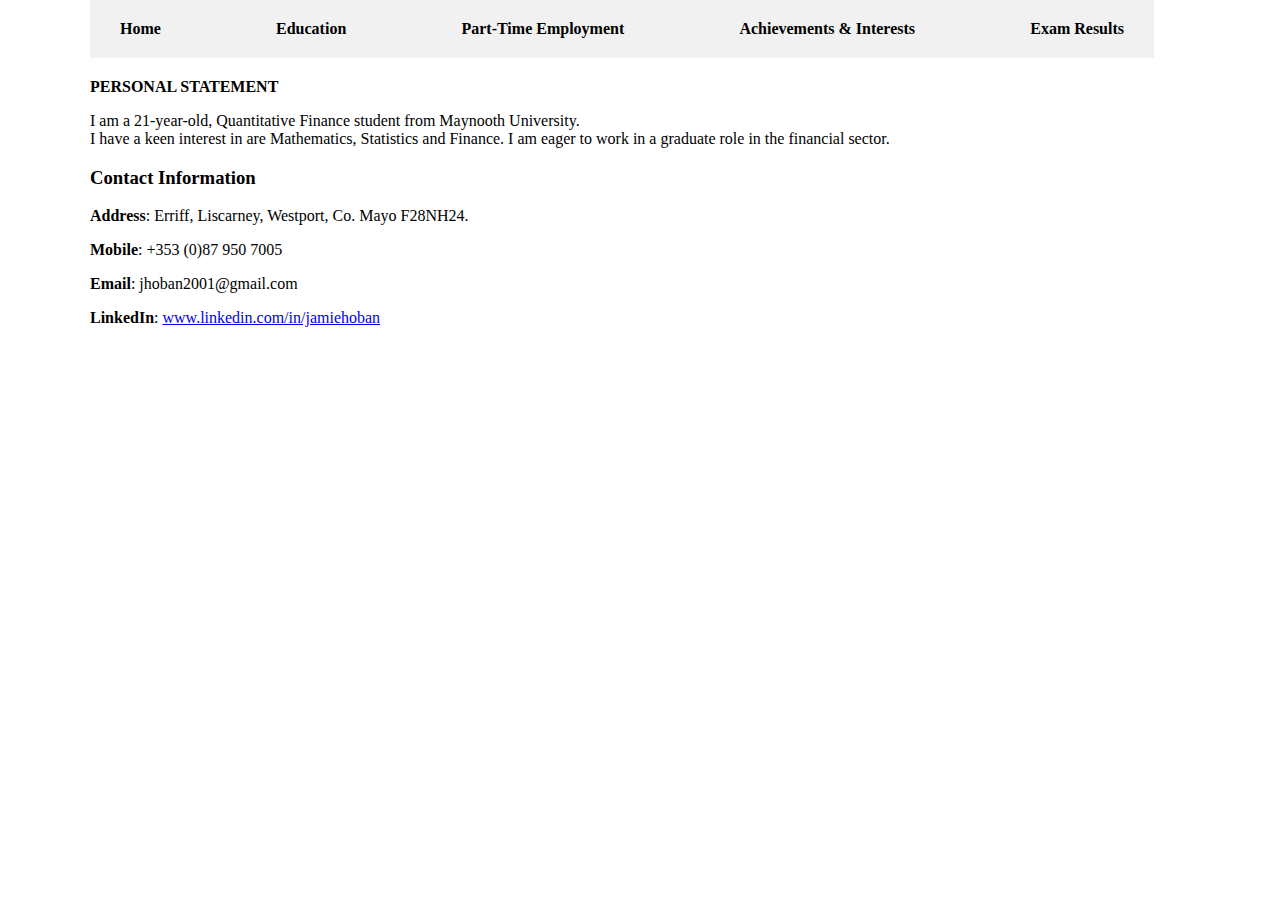
<file: index.html>
<!DOCTYPE html>
<html lang="en">
<head>
    <meta charset="UTF-8">
    <meta name="viewport" content="width: device-width, initial-scale=1.0">
    <link rel="stylesheet" href="styles.css">
    <title>Curriculum Vitae</title>
</head>
<body class="narrow-content">
    <header>
        <nav class="navbar">
        <a href="index.html">Home</a>
        <a href="Education.html">Education</a>
        <a href="Employment.html">Part-Time Employment</a>
        <a href="AchievementsInterests.html">Achievements & Interests</a>
        <a href="ExamResults.html">Exam Results</a>
        
        </nav>
    </header>
    <main>
        <div class="container">
        </div>
        <div class="section-heading"><br><b>PERSONAL STATEMENT</b></div>
        <div class="section-content">
        <p>
            I am a 21-year-old, Quantitative Finance student from Maynooth University.<br>
            I have a keen interest in are Mathematics, Statistics and Finance. 
            I am eager to work in a graduate role in the financial sector.
        </p>
        </div>
    </main>
    <footer>
        <h3>Contact Information</h3>
        <div class="contact-info">
        <p><b>Address</b>: Erriff, Liscarney, Westport, Co. Mayo F28NH24.</p>
        <p><b>Mobile</b>: +353 (0)87 950 7005</p>
        <p><b>Email</b>: jhoban2001@gmail.com</p>
        <p><b>LinkedIn</b>: <a href="www.linkedin.com/in/jamiehoban">www.linkedin.com/in/jamiehoban</a></p>
        </div>
    </footer>
</body>
</html>
</file>
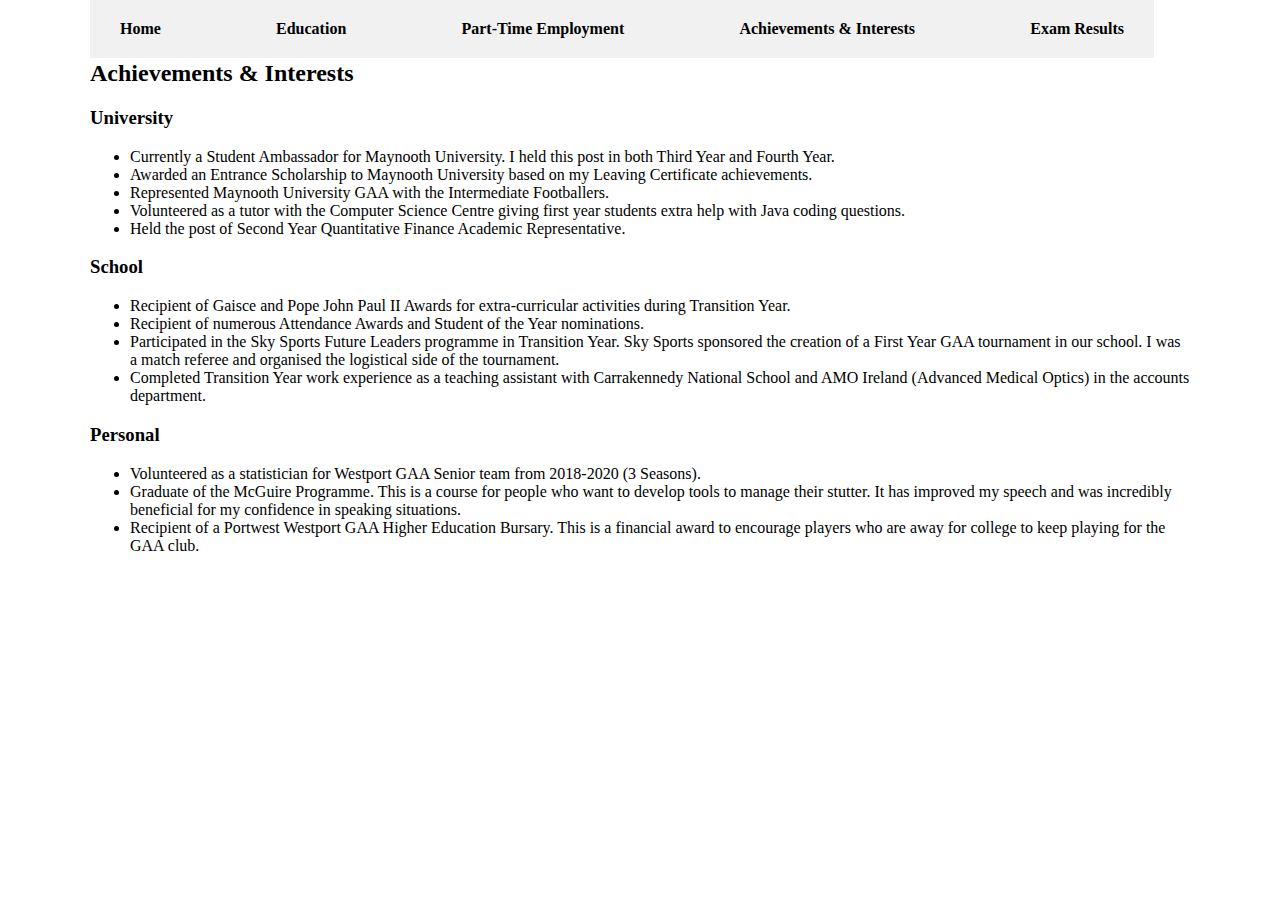
<file: AchievementsInterests.html>
<!DOCTYPE html>
<html lang="en">
<head>
    <meta charset="UTF-8">
    <meta name="viewport" content="width: device-width, initial-scale=1.0">
    <link rel="stylesheet" href="styles.css">
    <title>Achievements & Interests</title>
</head>
<body class="narrow-content">
    <header>
        <nav class="navbar">
            <a href="index.html">Home</a>
            <a href="Education.html">Education</a>
            <a href="Employment.html">Part-Time Employment</a>
            <a href="AchievementsInterests.html">Achievements & Interests</a>
            <a href="ExamResults.html">Exam Results</a>
        </nav>
    </header>

    <main>
        <h2><b>Achievements & Interests</b></h2>
        <h3><b>University</b></h3>
        <ul>
            <li>Currently a Student Ambassador for Maynooth University. I held this post in both Third Year and Fourth Year.</li>
            <li>Awarded an Entrance Scholarship to Maynooth University based on my Leaving Certificate achievements.</li>
            <li>Represented Maynooth University GAA with the Intermediate Footballers.</li>
            <li>Volunteered as a tutor with the Computer Science Centre giving first year students extra help with Java coding questions.</li>
            <li>Held the post of Second Year Quantitative Finance Academic Representative.</li>
        </ul>
        <h3><b>School</b></h3>
        <ul>
            <li>Recipient of Gaisce and Pope John Paul II Awards for extra-curricular activities during Transition Year.</li>
            <li>Recipient of numerous Attendance Awards and Student of the Year nominations.</li>
            <li>Participated in the Sky Sports Future Leaders programme in Transition Year. Sky Sports sponsored the creation of a First Year GAA tournament in our school. I was a match referee and organised the logistical side of the tournament.</li>
            <li>Completed Transition Year work experience as a teaching assistant with Carrakennedy National School and AMO Ireland (Advanced Medical Optics) in the accounts department.</li>
        </ul>
        <h3><b>Personal</b></h3>
          <ul>
            <li>Volunteered as a statistician for Westport GAA Senior team from 2018-2020 (3 Seasons).</li>
            <li>Graduate of the McGuire Programme. This is a course for people who want to develop tools to manage their stutter. It has improved my speech and was incredibly beneficial for my confidence in speaking situations.</li>
            <li>Recipient of a Portwest Westport GAA Higher Education Bursary. This is a financial award to encourage players who are away for college to keep playing for the GAA club.</li>
          </ul>
    </main>
</body>
</html>
</file>
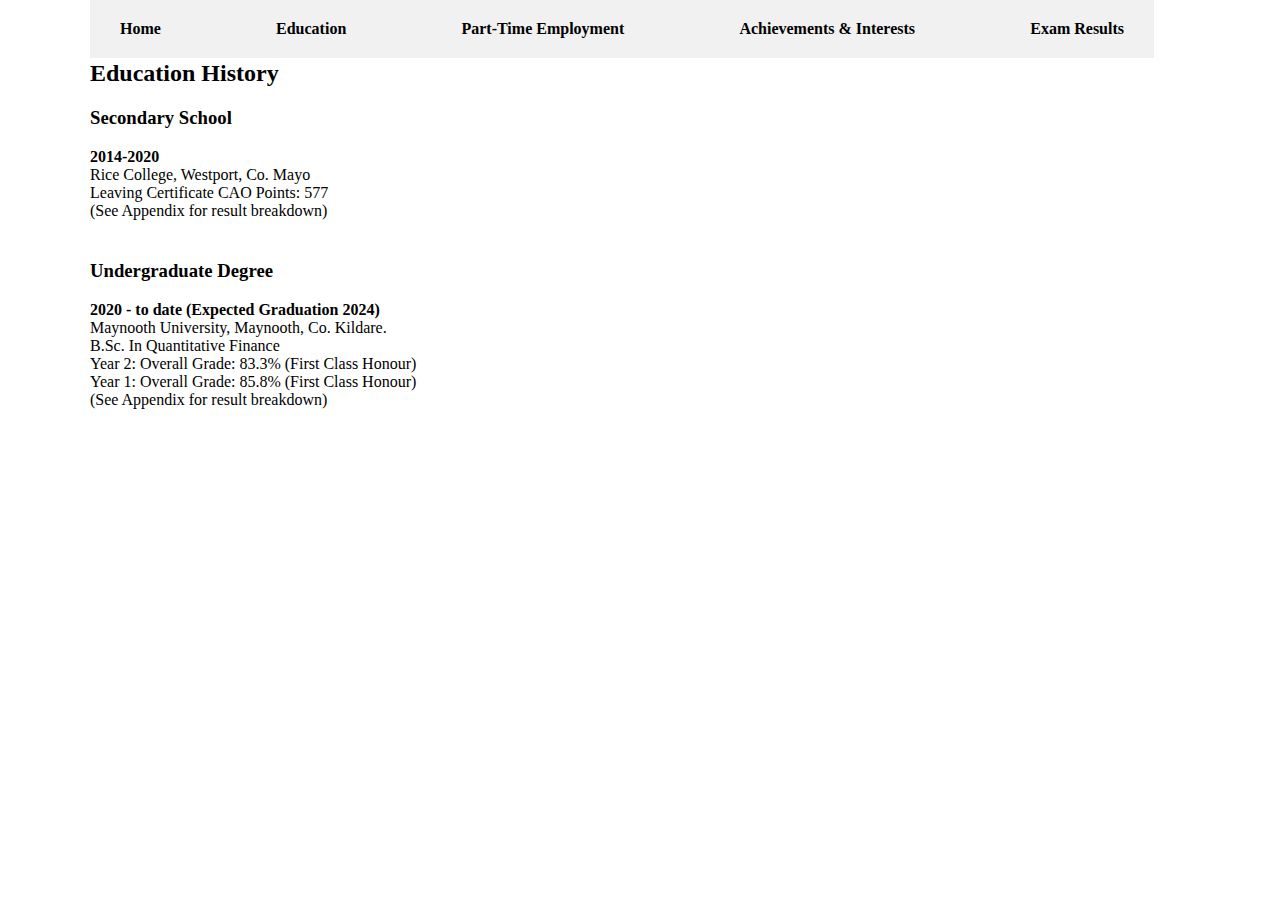
<file: Education.html>
<!DOCTYPE html>
<html lang="en">
<head>
    <meta charset="UTF-8">
    <meta name="viewport" content="width: device-width, initial-scale=1.0">
    <link rel="stylesheet" href="styles.css">
    <title>Education</title>
</head>
<body class="narrow-content">
    <header>
        <nav class="navbar">
            <a href="index.html">Home</a>
            <a href="Education.html">Education</a>
            <a href="Employment.html">Part-Time Employment</a>
            <a href="AchievementsInterests.html">Achievements & Interests</a>
            <a href="ExamResults.html">Exam Results</a>
        </nav>
    </header>

    <main>
        <h2>Education History</h2>
        <div class="section-content">
        <h3>Secondary School</h3>
        <p><b>2014-2020</b><br>Rice College, Westport, Co. Mayo<br>Leaving Certificate CAO Points: 577<br>(See Appendix for result breakdown)</p>
        <h3><br>Undergraduate Degree</h3>
        <p><b>2020 - to date (Expected Graduation 2024)</b><br>Maynooth University, Maynooth, Co. Kildare.<br>B.Sc. In Quantitative Finance<br>Year 2: Overall Grade: 83.3% (First Class Honour)<br>Year 1: Overall Grade: 85.8% (First Class Honour)<br>(See Appendix for result breakdown)</p>
        </div>
    </main>
</body>
</html>
</file>
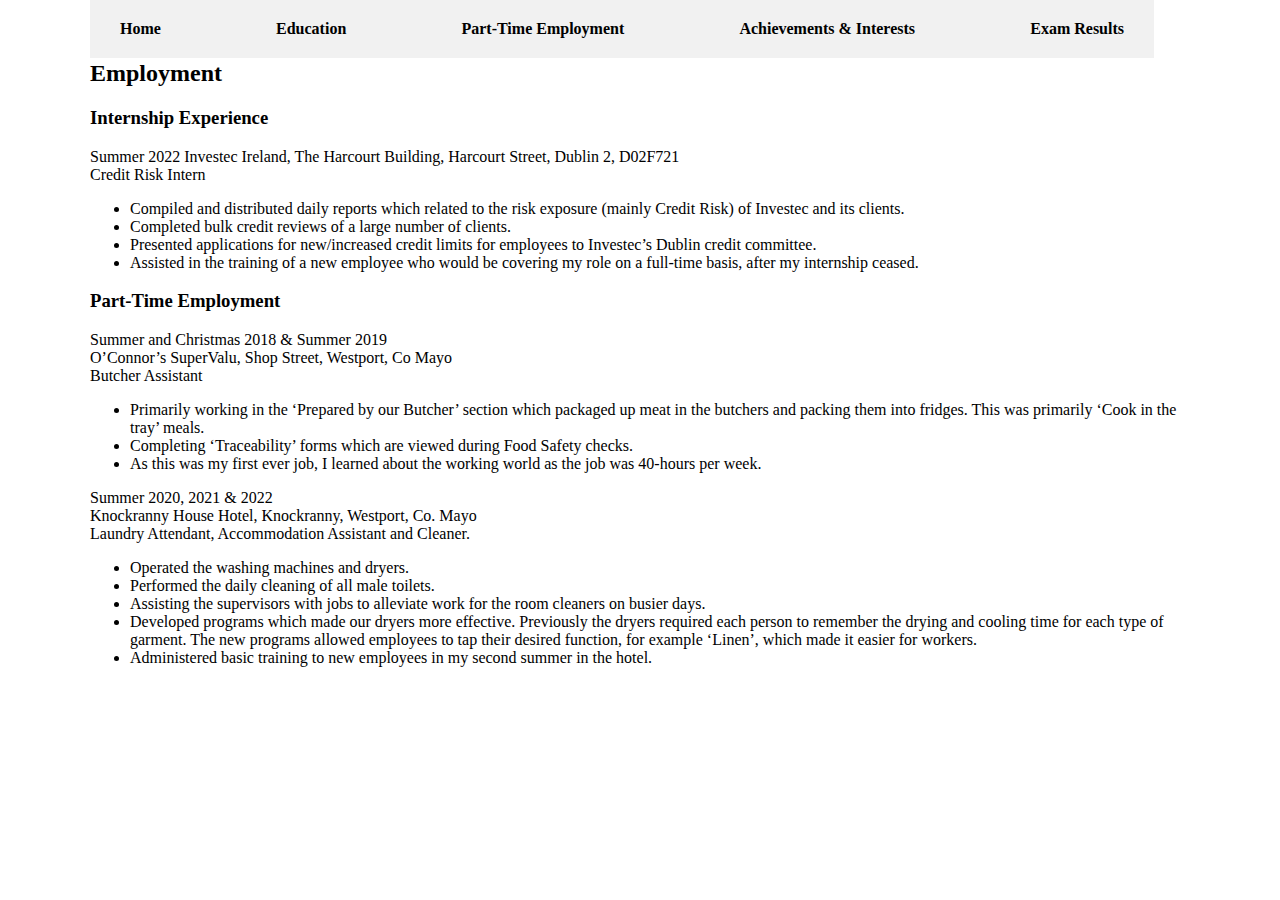
<file: Employment.html>
<!DOCTYPE html>
<html lang="en">
<head>
    <meta charset="UTF-8">
    <meta name="viewport" content="width: device-width, initial-scale=1.0">
    <link rel="stylesheet" href="styles.css">
    <title>Emloyment History</title>
</head>
<body class="narrow-content">
    <header>
        <nav class="navbar">
            <a href="index.html">Home</a>
            <a href="Education.html">Education</a>
            <a href="Employment.html">Part-Time Employment</a>
            <a href="AchievementsInterests.html">Achievements & Interests</a>
            <a href="ExamResults.html">Exam Results</a>
        </nav>
    </header>

    <main>
        <h2><b>Employment</b></h2>
        <h3><b>Internship Experience</b></h3>
        <div class="section-content">
            <p>
                Summer 2022 Investec Ireland, The Harcourt Building, Harcourt Street, Dublin 2, D02F721<br>
                Credit Risk Intern
            </p>
            <ul>
                <li>Compiled and distributed daily reports which related to the risk exposure (mainly Credit Risk) of Investec and its clients.</li>
                <li>Completed bulk credit reviews of a large number of clients.</li>
                <li>Presented applications for new/increased credit limits for employees to Investec’s Dublin credit committee.</li>
                <li>Assisted in the training of a new employee who would be covering my role on a full-time basis, after my internship ceased.</li>
            </ul>
        </div>
        <h3><b>Part-Time Employment</b></h3>
        <div class="section-content">
            <p>
                Summer and Christmas 2018	& Summer 2019<br>O’Connor’s SuperValu, Shop Street, Westport, Co Mayo<br>Butcher Assistant
            </p>
            <ul>
                <li>Primarily working in the ‘Prepared by our Butcher’ section which packaged up meat in the butchers and packing them into fridges. This was primarily ‘Cook in the tray’ meals.</li>
                <li>Completing ‘Traceability’ forms which are viewed during Food Safety checks.</li>
                <li>As this was my first ever job, I learned about the working world as the job was 40-hours per week.</li>
            </ul>
             <p>
                Summer 2020, 2021 & 2022<br>Knockranny House Hotel, Knockranny, Westport, Co. Mayo<br>Laundry Attendant, Accommodation Assistant and Cleaner.
            </p>
            <ul>
                <li>Operated the washing machines and dryers.</li>
                <li>Performed the daily cleaning of all male toilets.</li>
                <li>Assisting the supervisors with jobs to alleviate work for the room cleaners on busier days.</li>
                <li>Developed programs which made our dryers more effective. Previously the dryers required each person to remember the drying and cooling time for each type of garment. The new programs allowed employees to tap their desired function, for example ‘Linen’, which made it easier for workers.</li>
                <li>Administered basic training to new employees in my second summer in the hotel.</li>
            </ul>
        </div>
    </main>
</body>
</html>
</file>
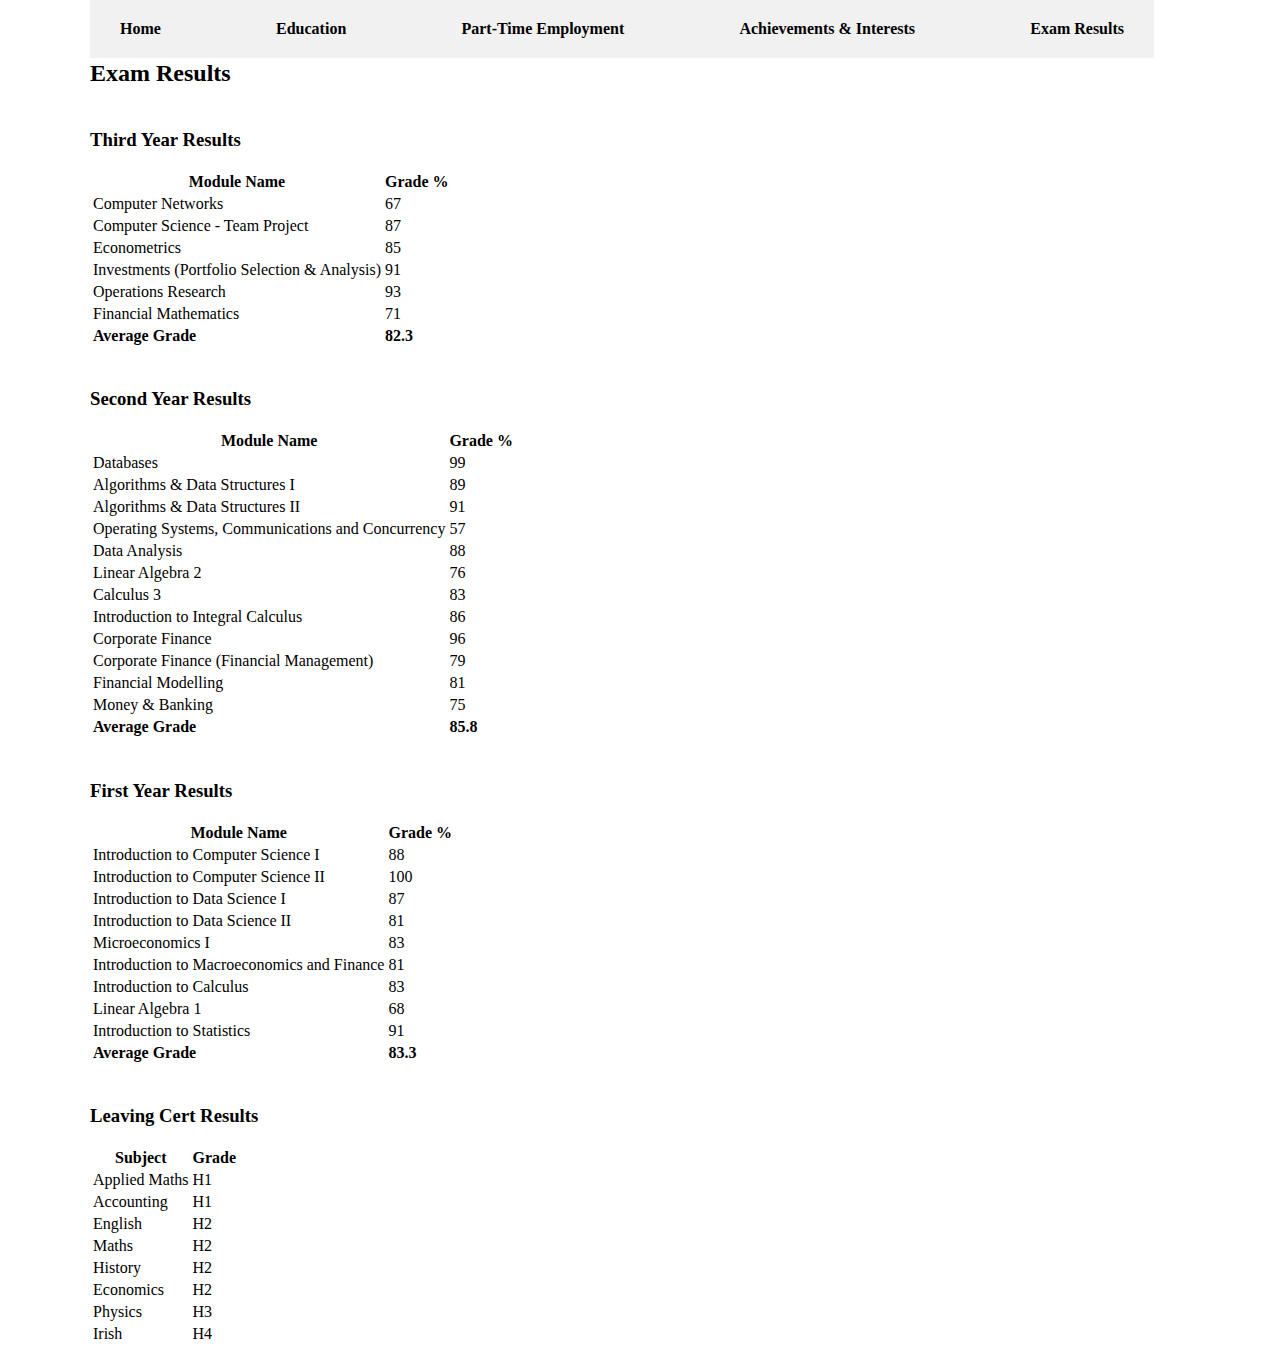
<file: ExamResults.html>
<!DOCTYPE html>
<html lang="en">
<head>
    <meta charset="UTF-8">
    <meta name="viewport" content="width: device-width, initial-scale=1.0">
    <title>Exam Results</title>
    <link rel="stylesheet" href="styles.css">
</head>
<body class="narrow-content">
     <header>
        <nav class="navbar">
            <a href="index.html">Home</a>
            <a href="Education.html">Education</a>
            <a href="Employment.html">Part-Time Employment</a>
            <a href="AchievementsInterests.html">Achievements & Interests</a>
            <a href="ExamResults.html">Exam Results</a>
        </nav>
    </header>

    <main>
    <h2>Exam Results</h2>
    <div class="section-content">
        <table class="appendix-table">
        <h3><br><b>Third Year Results</b></h3>
           <tr>
            <th>Module Name                                </th>
            <th>Grade %</th>
        </tr>
        <tr>
            <td>Computer Networks</td>
            <td>67</td>
        </tr>
        <tr>
            <td>Computer Science - Team Project</td>
            <td>87</td>
        </tr>
        <tr>
            <td>Econometrics</td>
            <td>85</td>
        </tr>
        <tr>
            <td>Investments (Portfolio Selection & Analysis)</td>
            <td>91</td>
        </tr>
        <tr>
            <td>Operations Research</td>
            <td>93</td>
        </tr>
        <tr>
            <td>Financial Mathematics</td>
            <td>71</td>
        </tr>
        <tr>
            <td><b>Average Grade</b></td>
            <td><b>82.3</b></td>
        </tr>
        </table>
        
        <table class="appendix-table">
        <h3><br><b>Second Year Results</b></h3>
           <tr>
            <th>Module Name</th>
            <th>Grade %</th>
        </tr>
        <tr>
            <td>Databases</td>
            <td>99</td>
        </tr>
        <tr>
            <td>Algorithms & Data Structures I</td>
            <td>89</td>
        </tr>
        <tr>
            <td>Algorithms & Data Structures II</td>
            <td>91</td>
        </tr>
        <tr>
            <td>Operating Systems, Communications and Concurrency</td>
            <td>57</td>
        </tr>
        <tr>
            <td>Data Analysis</td>
            <td>88</td>
        </tr>
        <tr>
            <td>Linear Algebra 2</td>
            <td>76</td>
        </tr>
        <tr>
            <td>Calculus 3</td>
            <td>83</td>
        </tr>
        <tr>
            <td>Introduction to Integral Calculus</td>
            <td>86</td>
        </tr>
        <tr>
            <td>Corporate Finance</td>
            <td>96</td>
        </tr>
        <tr>
            <td>Corporate Finance (Financial Management)</td>
            <td>79</td>
        </tr>
        <tr>
            <td>Financial Modelling</td>
            <td>81</td>
        </tr>
        <tr>
            <td>Money & Banking</td>
            <td>75</td>
        </tr>
        <tr>
            <td><b>Average Grade</b></td>
            <td><b>85.8</b></td>
        </tr>
        </table>

        <table class="appendix-table">
        <h3><br><b>First Year Results</b></h3>
            <tr>
            <th>Module Name                               </th>
            <th>Grade %</th>
        </tr>
        <tr>
            <td>Introduction to Computer Science I</td>
            <td>88</td>
        </tr>
        <tr>
            <td>Introduction to Computer Science II</td>
            <td>100</td>
        </tr>
        <tr>
            <td>Introduction to Data Science I</td>
            <td>87</td>
        </tr>
        <tr>
            <td>Introduction to Data Science II</td>
            <td>81</td>
        </tr>
        <tr>
            <td>Microeconomics I</td>
            <td>83</td>
        </tr>
        <tr>
            <td>Introduction to Macroeconomics and Finance</td>
            <td>81</td>
        </tr>
        <tr>
            <td>Introduction to Calculus</td>
            <td>83</td>
        </tr>
        <tr>
            <td>Linear Algebra 1</td>
            <td>68</td>
        </tr>
        <tr>
            <td>Introduction to Statistics</td>
            <td>91</td>
        </tr>
        <tr>
            <td><b>Average Grade</b></td>
            <td><b>83.3</b></td>
        </tr>
        </table>

        
        <table class="appendix-table">
        <h3><br><b>Leaving Cert Results</b></h3>
           <tr>
            <th>Subject                                    </th>
            <th>Grade</th>
        </tr>
        <tr>
            <td>Applied Maths</td>
            <td>H1</td>
        </tr>
        <tr>
            <td>Accounting</td>
            <td>H1</td>
        </tr>
        <tr>
            <td>English</td>
            <td>H2</td>
        </tr>
        <tr>
            <td>Maths</td>
            <td>H2</td>
        </tr>
        <tr>
            <td>History</td>
            <td>H2</td>
        </tr>
        <tr>
            <td>Economics</td>
            <td>H2</td>
        </tr>
        <tr>
            <td>Physics</td>
            <td>H3</td>
        </tr>
        <tr>
            <td>Irish</td>
            <td>H4</td>
        </tr>
        </table>
    </div>
    </main>
</body>
</html>
</file>
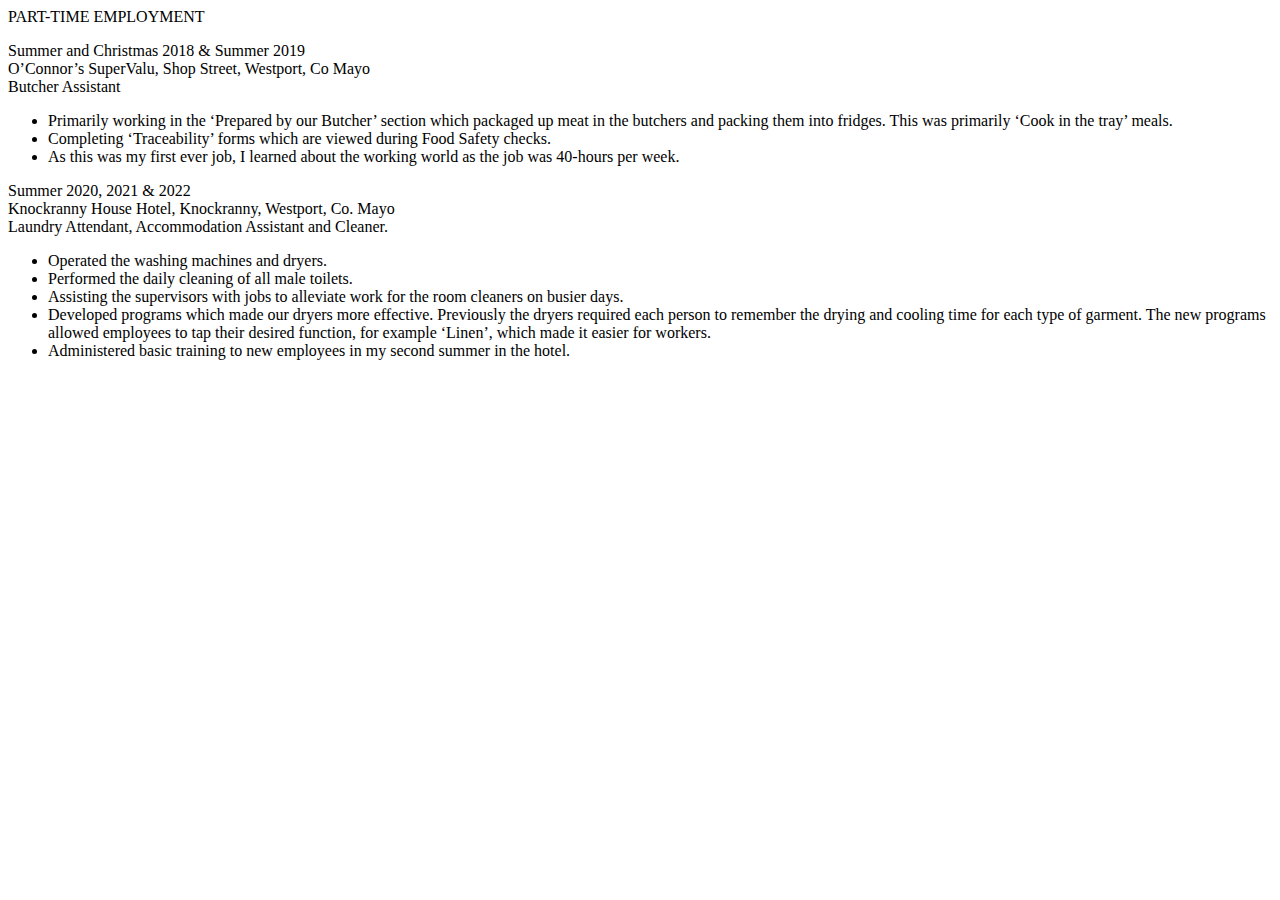
<file: PartTimeEmployment.html>
<!DOCTYPE html>
<html lang="en">
<head>
    <meta charset="UTF-8">
    <meta name="viewport" content="width=device-width, initial-scale=1.0">
    <title>Education</title>
</head>
<body>
    <div class="section-heading">PART-TIME EMPLOYMENT</div>
    <div class="section-content">
        <p>
            Summer and Christmas 2018	& Summer 2019<br>O’Connor’s SuperValu, Shop Street, Westport, Co Mayo<br>Butcher Assistant
        </p>
        <ul>
            <li>Primarily working in the ‘Prepared by our Butcher’ section which packaged up meat in the butchers and packing them into fridges. This was primarily ‘Cook in the tray’ meals.</li>
            <li>Completing ‘Traceability’ forms which are viewed during Food Safety checks.</li>
            <li>As this was my first ever job, I learned about the working world as the job was 40-hours per week.</li>
        </ul>
         <p>
            Summer 2020, 2021 & 2022<br>Knockranny House Hotel, Knockranny, Westport, Co. Mayo<br>Laundry Attendant, Accommodation Assistant and Cleaner.
        </p>
        <ul>
            <li>Operated the washing machines and dryers.</li>
            <li>Performed the daily cleaning of all male toilets.</li>
            <li>Assisting the supervisors with jobs to alleviate work for the room cleaners on busier days.</li>
            <li>Developed programs which made our dryers more effective. Previously the dryers required each person to remember the drying and cooling time for each type of garment. The new programs allowed employees to tap their desired function, for example ‘Linen’, which made it easier for workers.</li>
            <li>Administered basic training to new employees in my second summer in the hotel.</li>
        </ul>
    </div>
</body>
</html>
</file>
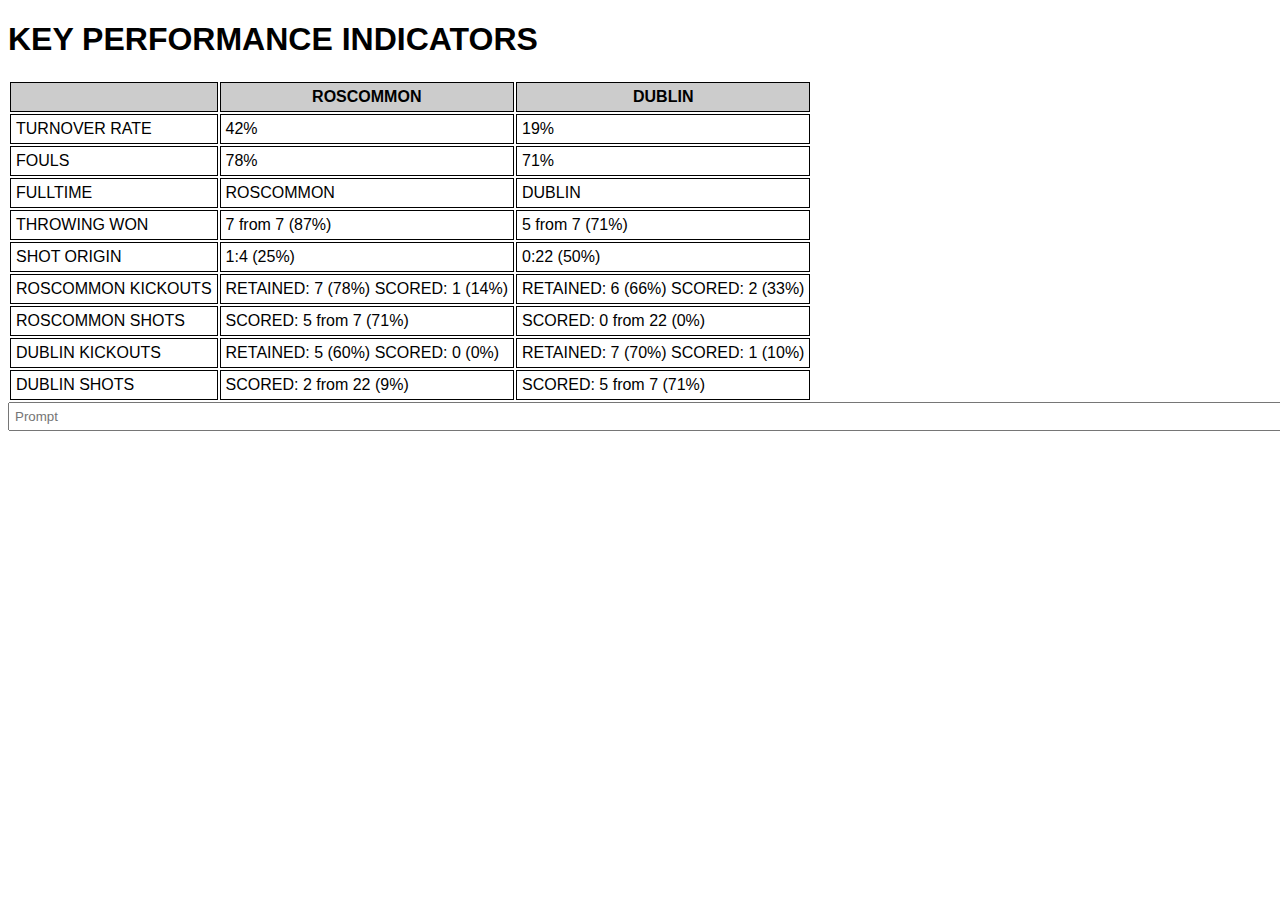
<file: StatsBoard.html>
<!DOCTYPE html>
<html>
<head>
  <title>Statsboard</title>
  <style>
    body {
      font-family: sans-serif;
    }

    .statsboard {
      width: 100%;
      margin: 0 auto;
      border-collapse: collapse;
    }

    .statsboard th,
    .statsboard td {
      border: 1px solid black;
      padding: 5px;
    }

    .statsboard th {
      background-color: #ccc;
    }

    .prompt-bar {
      width: 100%;
      margin-bottom: 10px;
    }

    .prompt-bar input {
      width: 100%;
      padding: 5px;
    }
  </style>
</head>
<body>

  <div class="statsboard">
    <h1>KEY PERFORMANCE INDICATORS</h1>

    <table>
      <thead>
        <tr>
          <th></th>
          <th>ROSCOMMON</th>
          <th>DUBLIN</th>
        </tr>
      </thead>
      <tbody>
        <tr>
          <td>TURNOVER RATE</td>
          <td>42%</td>
          <td>19%</td>
        </tr>
        <tr>
          <td>FOULS</td>
          <td>78%</td>
          <td>71%</td>
        </tr>
        <tr>
          <td>FULLTIME</td>
          <td>ROSCOMMON</td>
          <td>DUBLIN</td>
        </tr>
        <tr>
          <td>THROWING WON</td>
          <td>7 from 7 (87%)</td>
          <td>5 from 7 (71%)</td>
        </tr>
        <tr>
          <td>SHOT ORIGIN</td>
          <td>1:4 (25%)</td>
          <td>0:22 (50%)</td>
        </tr>
        <tr>
          <td>ROSCOMMON KICKOUTS</td>
          <td>RETAINED: 7 (78%) SCORED: 1 (14%)</td>
          <td>RETAINED: 6 (66%) SCORED: 2 (33%)</td>
        </tr>
        <tr>
          <td>ROSCOMMON SHOTS</td>
          <td>SCORED: 5 from 7 (71%)</td>
          <td>SCORED: 0 from 22 (0%)</td>
        </tr>
        <tr>
          <td>DUBLIN KICKOUTS</td>
          <td>RETAINED: 5 (60%) SCORED: 0 (0%)</td>
          <td>RETAINED: 7 (70%) SCORED: 1 (10%)</td>
        </tr>
        <tr>
          <td>DUBLIN SHOTS</td>
          <td>SCORED: 2 from 22 (9%)</td>
          <td>SCORED: 5 from 7 (71%)</td>
        </tr>
      </tbody>
    </table>
  </div>

  <div class="prompt-bar">
    <input type="text" placeholder="Prompt">
  </div>

  <script>
    // Get the prompt bar input element.
    const promptBarInput = document.querySelector('.prompt-bar input');

    // Add an event listener to the prompt bar input element.
    promptBarInput.addEventListener('input', function() {
      // Get the prompt value.
      const promptValue = promptBarInput.value;

      // Update the statsboard with the prompt value.
      updateStatsboard(promptValue);
    });

    // Update the statsboard with the given prompt value.
    function updateStatsboard(promptValue) {
      // Get the statsboard table element.
      const statsboardTable = document.querySelector('.statsboard table');

      // Clear the statsboard table.
      statsboardTable.innerHTML = '';

      // Create a new table head element.
      const tableHead = document.createElement('thead');

      // Create a new table row element for the table head.
      const tableRow = document.createElement('tr');

      // Create a new table header cell element for each column of the statsboard.
      const tableHeaderCells = ['Statistic', 'ROSCOMMON', 'DUBLIN'].map(function(column) {
        const tableHeaderCell = document.createElement('th');
        tableHeaderCell.textContent = column;
        return tableHeaderCell;
      });

      // Append the table header cells to the table row.
      tableRow.append(...tableHeaderCells);

      // Append the table row to the table
</file>
<file: styles.css>
.navbar {
    position: fixed;
    top: 0;
    width: 80%;
    background-color: #f1f1f1;
    padding: 20px;
    display: flex; /* Make it a horizontal flex container */
    justify-content: space-between; /* Distribute items evenly */
    text-align: center;
}

.navbar a {
    margin: 0 10px; /* Add space between links */
    text-decoration: none;
    color: black;
    font-weight: bold;
}

.narrow-content {
    max-width: 1100px; /* Adjust the value as needed */
    margin: 0 auto; /* Center the content */
}

main {
    margin-top: 60px; /* Adjust this value to leave space for the fixed navbar */
}
</file>
